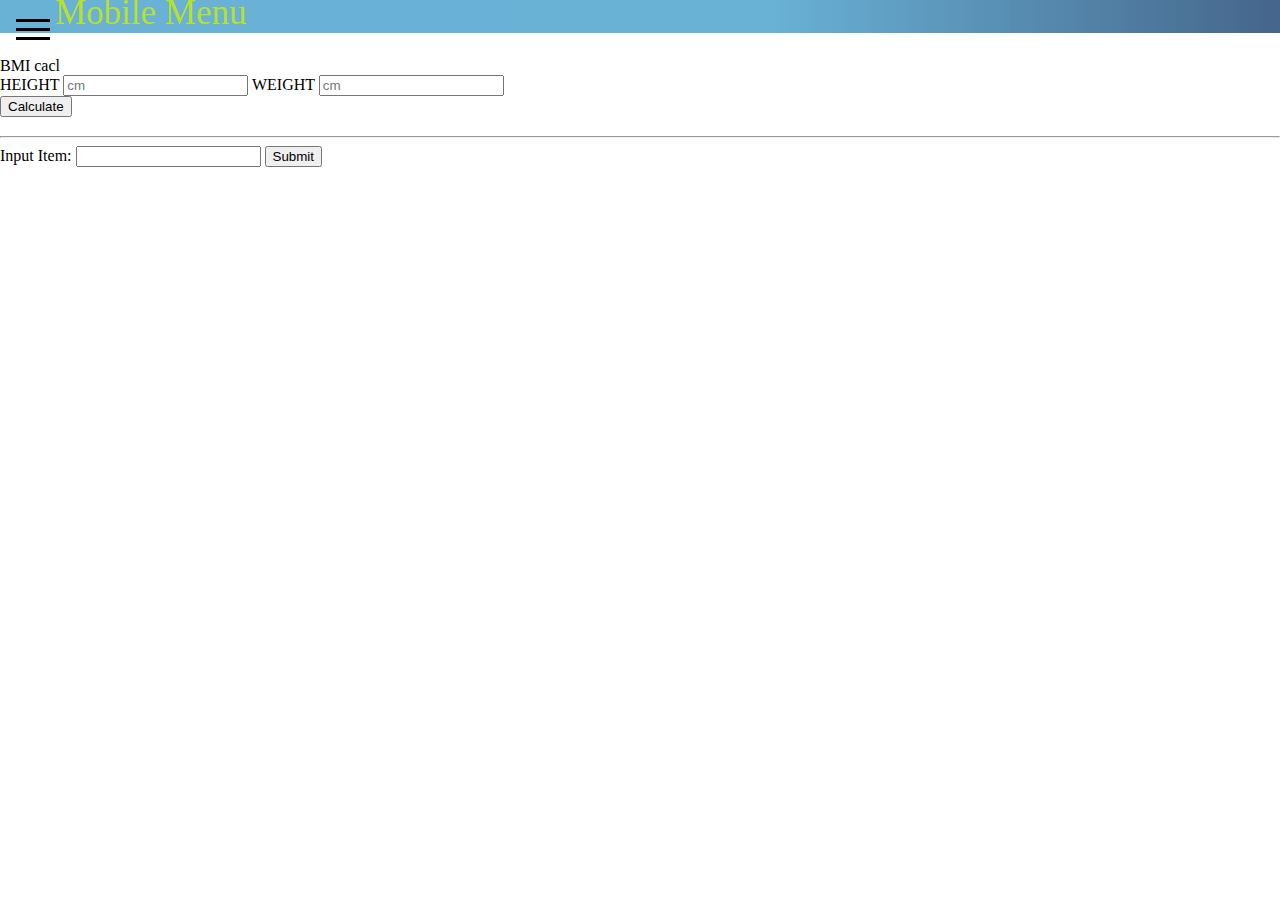
<file: index.html>
<!DOCTYPE html>
<html lang="en-US">
    <head>
        <meta name="viewport" content="width=device-width, initial-scale=1.0">
        <meta http-equiv="Content-Type" content="text/html;charset=UTF-8">
        <title>Mobile Menu</title>
        <link rel="stylesheet" href="style/style.css">
    </head>
    <body>
      <section id="nav">
      <div id="mySidenav" class="sidenav">
        <a href="javascript:void(0)" class="closebtn">&times;</a>
        <a href="index.html">Home</a>
        <a href="media.html">Media</a>
        <a href="about.html">About</a>
        <a href="contact.html">Contact</a>
      </div>

      <label class="openbtn">
        <span>&nbsp;</span>
        <span>&nbsp;</span>
        <span>&nbsp;</span>
      </label>

      <div class="header">
      
        <h1 class="heading">Mobile Menu</h1>
      </div>
      </section>
      <form action="" id="bmi">BMI cacl <br>
        <label for="">
          HEIGHT
          <input type="text" id="height" placeholder="cm">
        </label>
        <label for="">
          WEIGHT
          <input type="text" id="weight" placeholder="cm">
        </label>
        <br>
        <label for="">
          <button type="button" id="sum">Calculate</button>
        </label>
              </form>

              <h3><span id="result"></span></h3>

              <hr>

              <form action="">
                <label for="">
                  Input Item:
                  <input type="text" id="item">
                </label>
                <label for="">
                  <button type="button" id="submit">Submit</button>
                </label>
              </form>

              
        
        <script src="script/script.js"></script>
    </body>
</html>
</file>
<file: style/style.css>
@charset "UTF-8";

html, body {
    box-sizing: border-box;
    margin: 0;
    transition: background-color .5s;
}

#nav {
    background: linear-gradient(to left, #45658b, rgba(57, 153, 201, 0.755) 40%); 
    margin-top: -30px;
    color: white;
}

#image img{
    max-width: 100%;
    height: auto;
    margin-top: -20px;
}

.sidenav {
    width: 0;
    height: 70vw;
    position: fixed;
    z-index: 1;
    top: 0;
    left: 0;
    background: linear-gradient(to bottom, #e1dedfdc 70%, #91a0b0db);
    overflow-x: hidden;
    transition: 0.5s;
    padding-top: 60px;
}

.sidenav a {
    padding: 8px 8px 8px 32px;
    text-decoration: none;
    font-size: 25px;
    color: #818181;
    display: block;
    transition: 0.3s;
}

.sidenav a:hover {
    color: #f1f1f1;
}

.sidenav .closebtn {
    position: absolute;
    top: 0;
    right: 25px;
    font-size: 36px;
    margin-left: 50px;
}

.openbtn {
    margin: 0;
    padding: 19px 16px;
    display: inline-block;
    position: absolute;
    top: 0;
    left: 0;
}

.openbtn span {
    width: 34px;
    background-color: #000;
    height: 3px;
    display: block;
    margin-bottom: 6px;
}

.openbtn span:last-child {
    margin-bottom: 0px;
}

.header {
    margin-left: 55px;
}

.header .heading {
    color: rgba(192, 229, 24, 0.91);
    font: 35px bolder;
    margin-bottom: 1px solid rgba(9, 8, 8, 0.876);    
}

.header .heading span {
    width: 20px;
    height: 20px;
}
</file>
